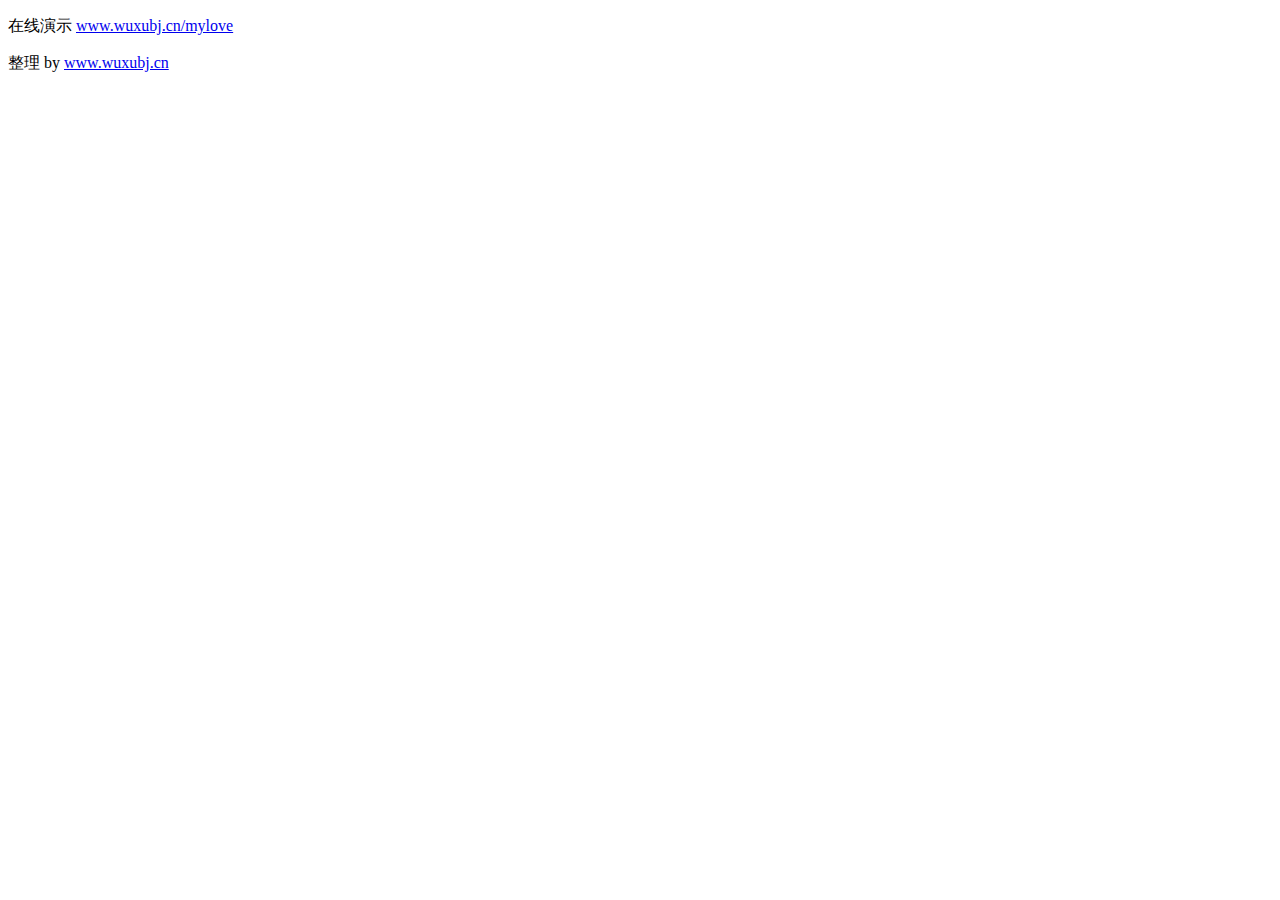
<file: click-love/index.html>
<!DOCTYPE html>
<html>
<head>
<meta charset="utf-8">
<title>左键点击产生心形</title>
<script src="./love.js"></script>
</head>
<p>在线演示 <a href="http://www.wuxubj.cn/mylove">www.wuxubj.cn/mylove<a></p>
	<p>整理 by <a href="http://www.wuxubj.cn">www.wuxubj.cn<a></p>
<body>
<div></div>
</body>
</html>
</file>
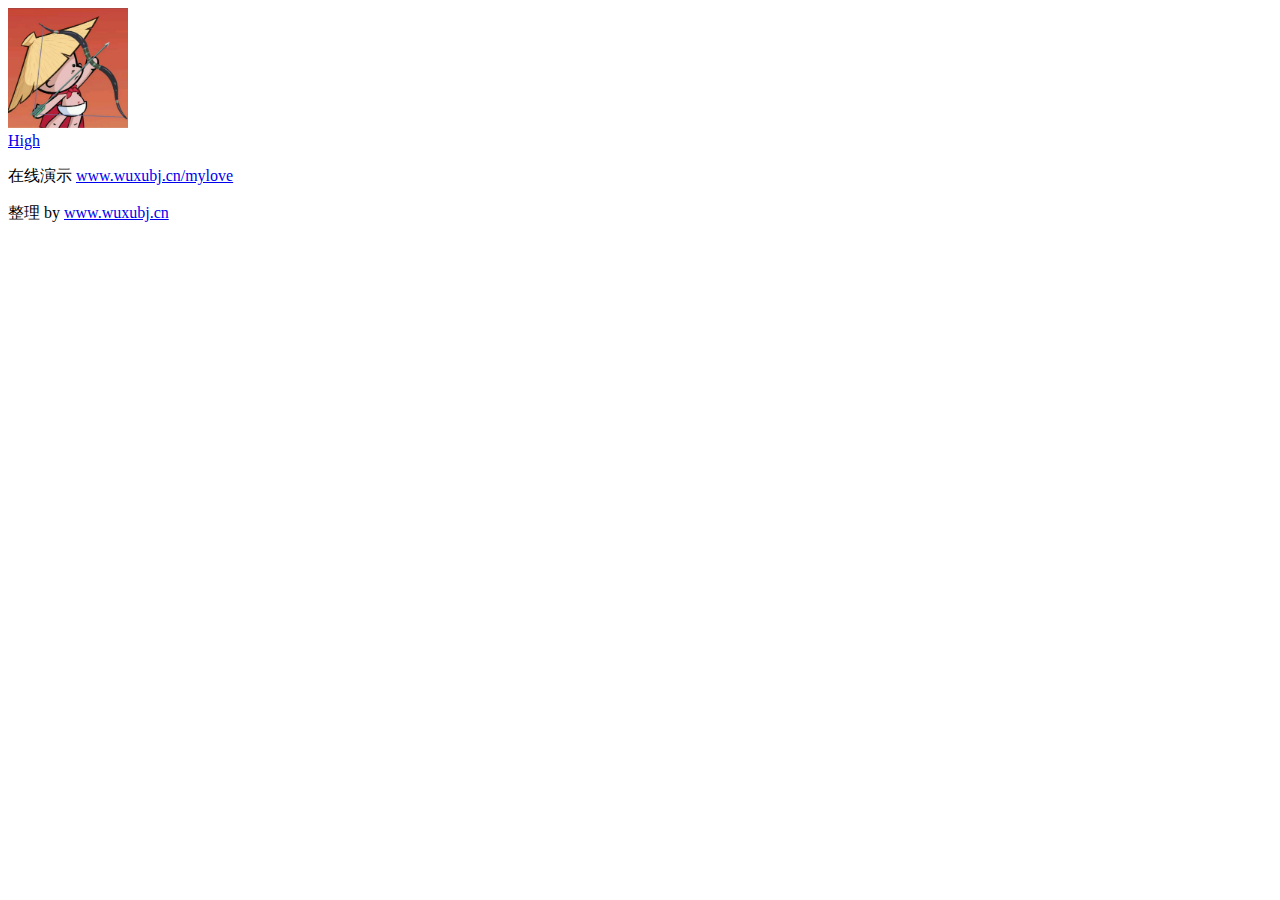
<file: High/index.html>
<!DOCTYPE html>
<html>
<head>
<meta charset="utf-8">
<title>High起来</title>
<script src="./high.js"></script>

</head>

<body>
<div class="site-author">
    <img class="site-author-image" src="./avatar.jpg" width="120px" height="120px" alt="wuxubj">
</div>
<div><a title="小high一下~" rel="alternate" class="mw-harlem_shake_slow wobble shake" href="javascript:shake()"><i class="fa fa-music"></i> High</a>
</div>
<p>在线演示 <a href="http://www.wuxubj.cn/mylove">www.wuxubj.cn/mylove<a></p>
<p>整理 by <a href="http://www.wuxubj.cn">www.wuxubj.cn<a></p>
</body>
</html>
</file>
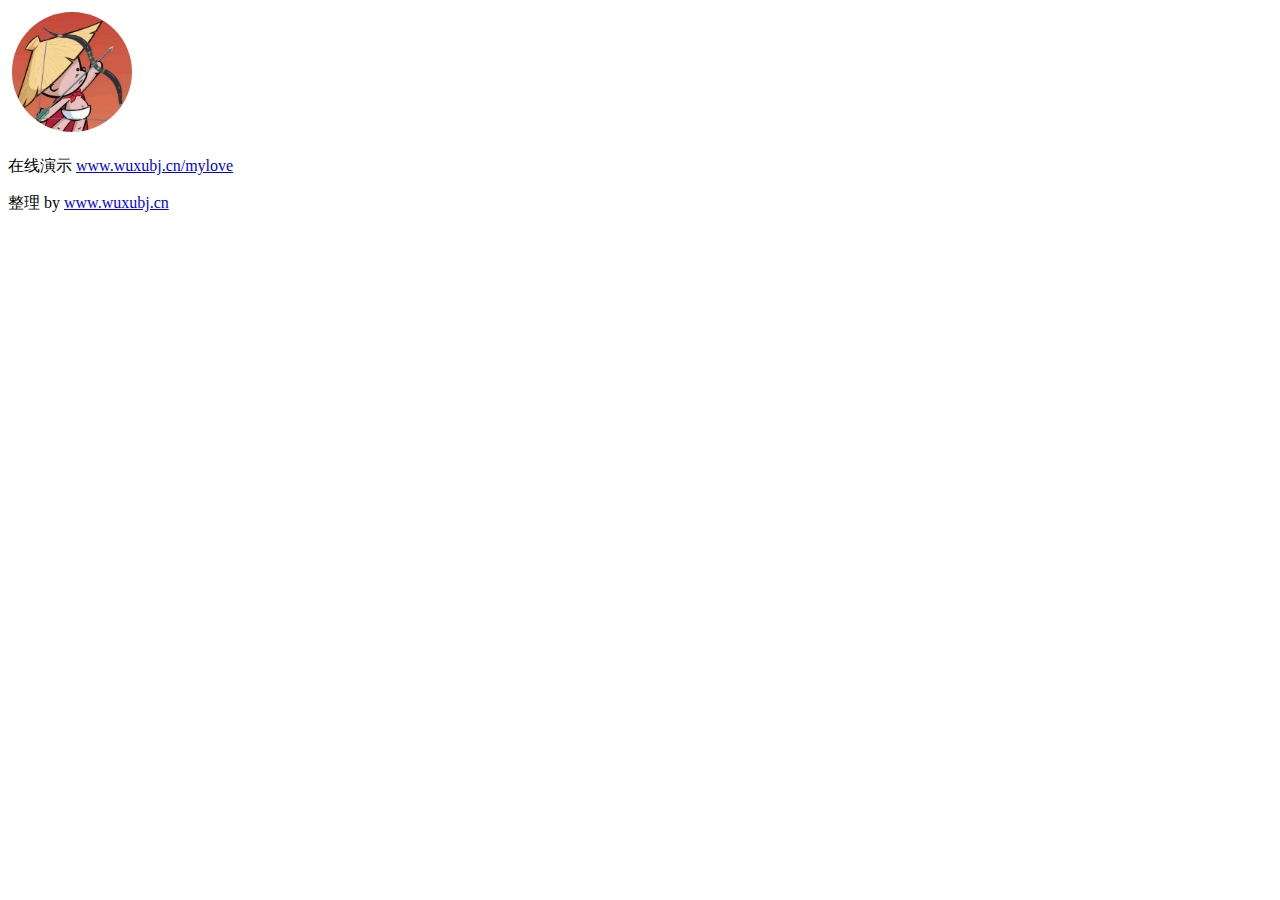
<file: PicAnimate/index.html>
<!DOCTYPE html>
<html>
<head>
<meta charset="utf-8">
<title>图片旋转</title>
<link rel="stylesheet" type="text/css" href="./style.css" />
</head>

<body>
<div class="site-author">
    <img class="site-author-image" src="./avatar.jpg" width="120px" height="120px" alt="wuxubj">
</div>
<p>在线演示 <a href="http://www.wuxubj.cn/mylove">www.wuxubj.cn/mylove<a></p>
	<p>整理 by <a href="http://www.wuxubj.cn">www.wuxubj.cn<a></p>
</body>
</html>
</file>
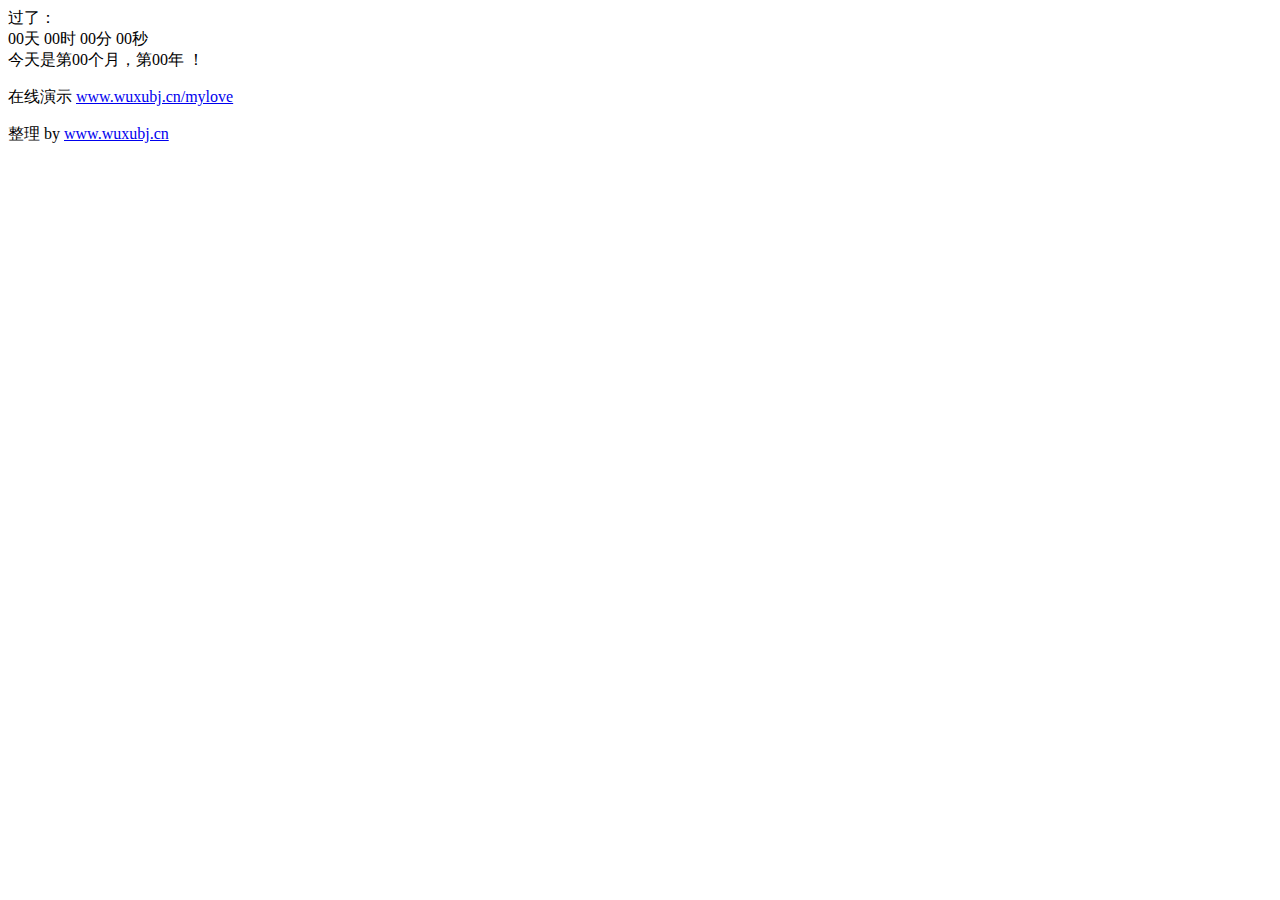
<file: time/downtime.html>
<!doctype html>
<html>
<head>
    <meta charset="utf-8">
    <title>倒计时js代码</title>
</head>

<body>
<DIV id="CountMsg" class="HotDate">
<div id="countdown_prompt">过了：</div>
<div id="countdown">
    <span id="t_d">00天</span>
    <span id="t_h">00时</span>
    <span id="t_m">00分</span>
    <span id="t_s">00秒</span>
</div>
<div id="countdown"><span id="loveYear">今天是第<span id="t_month">00</span>个月，第<span id="t_year">00</span>年 ！</span></div>
</DIV>


<script type="text/javascript">
    function getRTime(){
        var EndTime= new Date('2016/05/1 10:00:00'); //截止时间 前端路上 http://www.51xuediannao.com/qd63/
        var NowTime = new Date();
        var t =NowTime.getTime() - EndTime.getTime();
        /*var d=Math.floor(t/1000/60/60/24);
        t-=d*(1000*60*60*24);
        var h=Math.floor(t/1000/60/60);
        t-=h*60*60*1000;
        var m=Math.floor(t/1000/60);
        t-=m*60*1000;
        var s=Math.floor(t/1000);*/

        var d=Math.floor(t/1000/60/60/24);
        var h=Math.floor(t/1000/60/60%24);
        var m=Math.floor(t/1000/60%60);
        var s=Math.floor(t/1000%60);
		var month=Math.ceil(d/30);
		var year=Math.ceil(d/365);

        document.getElementById("t_d").innerHTML = d + "天";
        document.getElementById("t_h").innerHTML = h + "时";
        document.getElementById("t_m").innerHTML = m + "分";
        document.getElementById("t_s").innerHTML = s + "秒";
		
		document.getElementById("t_month").innerHTML = month ;
		document.getElementById("t_year").innerHTML = year ;
    }
    setInterval(getRTime,1000);
    </script>

	<p>在线演示 <a href="http://www.wuxubj.cn/mylove">www.wuxubj.cn/mylove<a></p>
	<p>整理 by <a href="http://www.wuxubj.cn">www.wuxubj.cn<a></p>
	
</body>
</html>
</file>
<file: PicAnimate/style.css>
.site-author-image {
  border-radius: 100%;
  padding: 2px;
  border: 2px dashed #fff;
  animation: cycle 2s 0.5s infinite;
  transition: border-radius 2s;
}
.site-author-image:hover {
  border-radius: 0;
  border: 2px solid #ffeb3b;
  animation: cycle 0s 0s infinite;
}

@keyframe translate {
  from {
    -webkit-transform: translate(-9999px);
    -moz-transform: translate(-9999px);
    -ms-transform: translate(-9999px);
    -o-transform: translate(-9999px);
    transform: translate(-9999px);
  }
}

@-moz-keyframes cycle {
  from {
    -webkit-transform: rotate(0deg);
    -moz-transform: rotate(0deg);
    -ms-transform: rotate(0deg);
    -o-transform: rotate(0deg);
    transform: rotate(0deg);
  }
  to {
    -webkit-transform: rotate(360deg);
    -moz-transform: rotate(360deg);
    -ms-transform: rotate(360deg);
    -o-transform: rotate(360deg);
    transform: rotate(360deg);
  }
}
@-webkit-keyframes cycle {
  from {
    -webkit-transform: rotate(0deg);
    -moz-transform: rotate(0deg);
    -ms-transform: rotate(0deg);
    -o-transform: rotate(0deg);
    transform: rotate(0deg);
  }
  to {
    -webkit-transform: rotate(360deg);
    -moz-transform: rotate(360deg);
    -ms-transform: rotate(360deg);
    -o-transform: rotate(360deg);
    transform: rotate(360deg);
  }
}
@-o-keyframes cycle {
  from {
    -webkit-transform: rotate(0deg);
    -moz-transform: rotate(0deg);
    -ms-transform: rotate(0deg);
    -o-transform: rotate(0deg);
    transform: rotate(0deg);
  }
  to {
    -webkit-transform: rotate(360deg);
    -moz-transform: rotate(360deg);
    -ms-transform: rotate(360deg);
    -o-transform: rotate(360deg);
    transform: rotate(360deg);
  }
}
@keyframes cycle {
  from {
    -webkit-transform: rotate(0deg);
    -moz-transform: rotate(0deg);
    -ms-transform: rotate(0deg);
    -o-transform: rotate(0deg);
    transform: rotate(0deg);
  }
  to {
    -webkit-transform: rotate(360deg);
    -moz-transform: rotate(360deg);
    -ms-transform: rotate(360deg);
    -o-transform: rotate(360deg);
    transform: rotate(360deg);
  }
}
</file>
